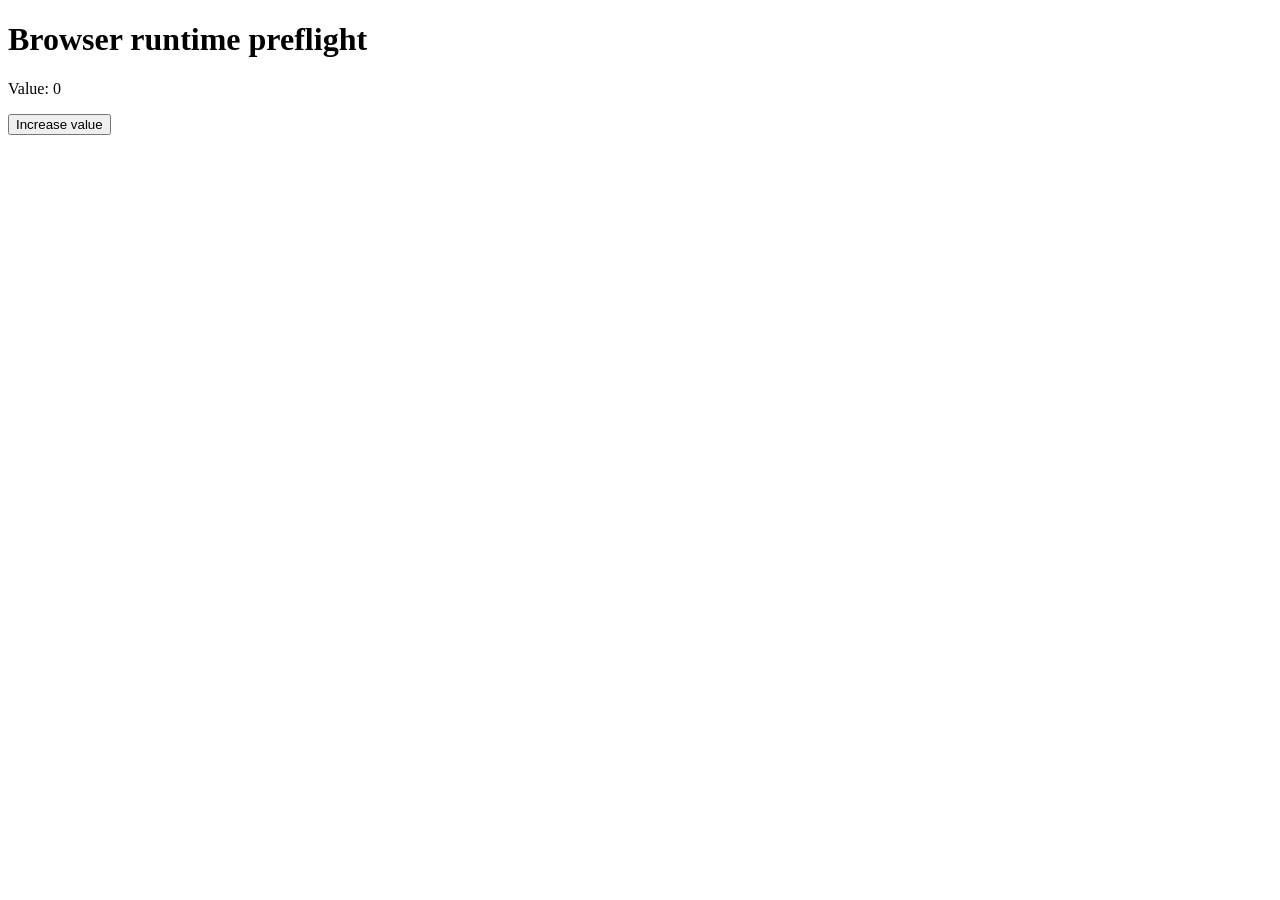
<file: benchmarks/webapp-testing/fixtures/runtime-preflight/index.html>
<!doctype html>
<html lang="en">
<head>
  <meta charset="utf-8">
  <meta name="viewport" content="width=device-width, initial-scale=1">
  <title>webapp-testing runtime preflight</title>
</head>
<body>
  <main>
    <h1>Browser runtime preflight</h1>
    <p id="counter" aria-live="polite">Value: 0</p>
    <button type="button" id="increase" onclick="increaseValue()">Increase value</button>
  </main>
  <script>
    let value = 0;
    function increaseValue() {
      value += 1;
      document.getElementById("counter").textContent = "Value: " + value;
    }
  </script>
</body>
</html>
</file>
